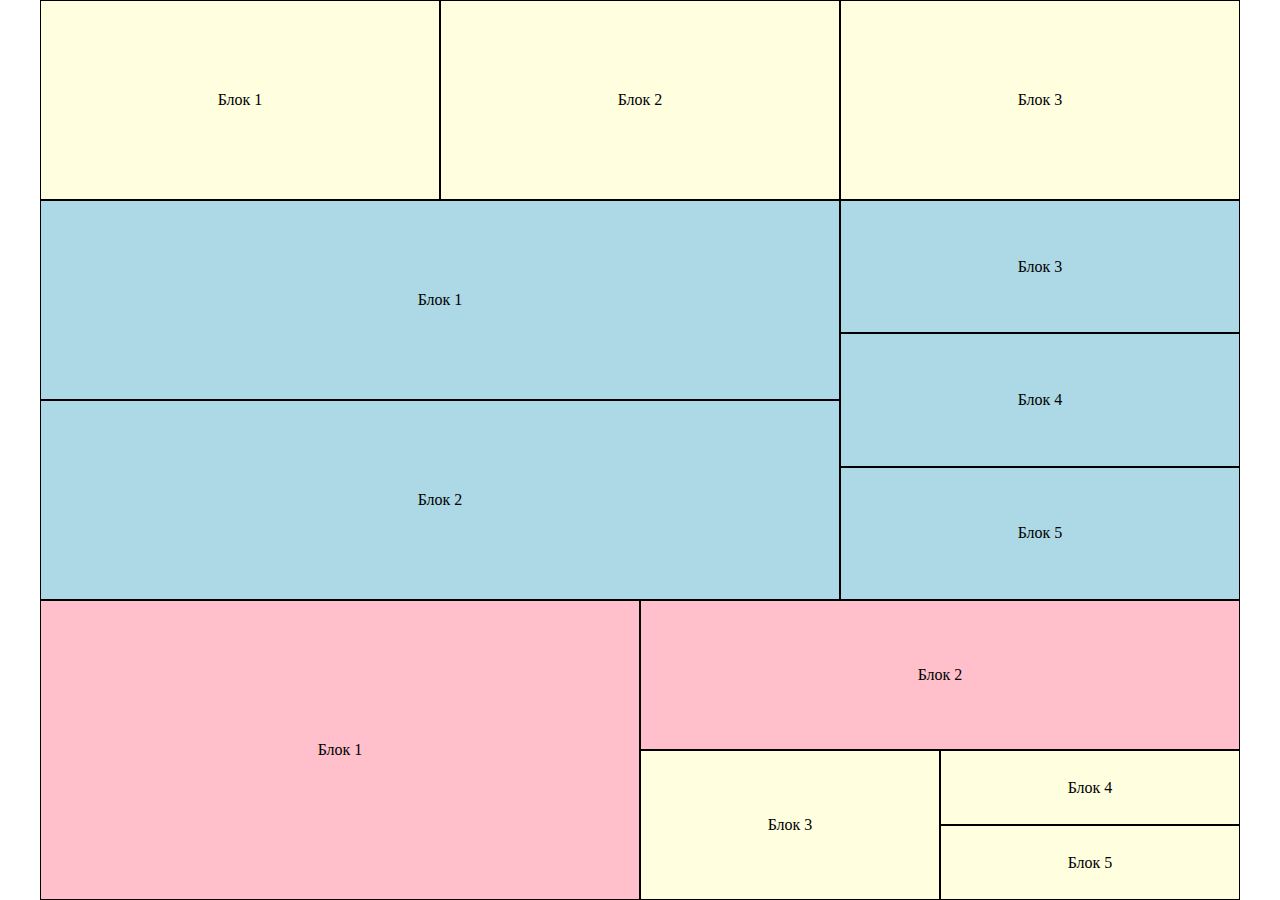
<file: index.html>
<!DOCTYPE html>
<html lang="en">
<head>
    <meta charset="UTF-8">
    <meta name="viewport" content="width=device-width, initial-scale=1.0">
    <link rel="stylesheet" href="css/style.css">
    <title>Flexbox Layout</title>
</head>
<body>

<div class="container">
    <div class="box">Блок 1</div>
    <div class="box">Блок 2</div>
    <div class="box">Блок 3</div>
</div>

<div class="container flex">
    <div class="left-column">
        <div class="box box-large">Блок 1</div>
        <div class="box box-large">Блок 2</div>
    </div>
    <div class="right-column">
        <div class="box box-small">Блок 3</div>
        <div class="box box-small">Блок 4</div>
        <div class="box box-small">Блок 5</div>
    </div>
</div>

<div class="container flex">
    <div class="left-side">
        <div class="box left-box">Блок 1</div>
    </div>
    <div class="right-side">
        <div class="box top-right">Блок 2</div>
        <div class="bottom-container">
            <div class="box bottom-left">Блок 3</div>
            <div class="bottom-right">
                <div class="box bottom-right-1">Блок 4</div>
                <div class="box bottom-right-2">Блок 5</div>
            </div>
        </div>
    </div>
</div>

</body>
</html>
</file>
<file: css/style.css>
@import url('reset.css');

.container {
    display: flex;
    justify-content: center;
    align-items: center;
    font-size: 0;
    text-align: center;
}

.flex {
    display: flex;
}

.left-column, .right-column, .left-side, .right-side, .bottom-right {
    display: flex;
    flex-direction: column;
}

.box {
    display: flex;
    justify-content: center;
    align-items: center;
    border: 1px solid #000;
    font-size: 16px;
}

.box {
    width: 400px;
    height: 200px;
    background-color: lightyellow;
}

.box-large {
    width: 800px;
    height: 200px;
    background-color: lightblue;
}

.box-small {
    height: 133.33px;
    background-color: lightblue;
}

.left-box, .top-right {
    width: 600px;
    height: 300px;
    background-color: pink;
}

.top-right {
    width: 600px;
    height: 150px;
}

.bottom-container, .bottom-right {
    display: flex;
}

.bottom-left {
    width: 300px;
    height: 150px;
}

.bottom-right-1, .bottom-right-2 {
    width: 300px;
    height: 75px;
    background-color: lightyellow;
}

.bottom-right-1 {
    border-bottom: 1px solid #000;
}
</file>
